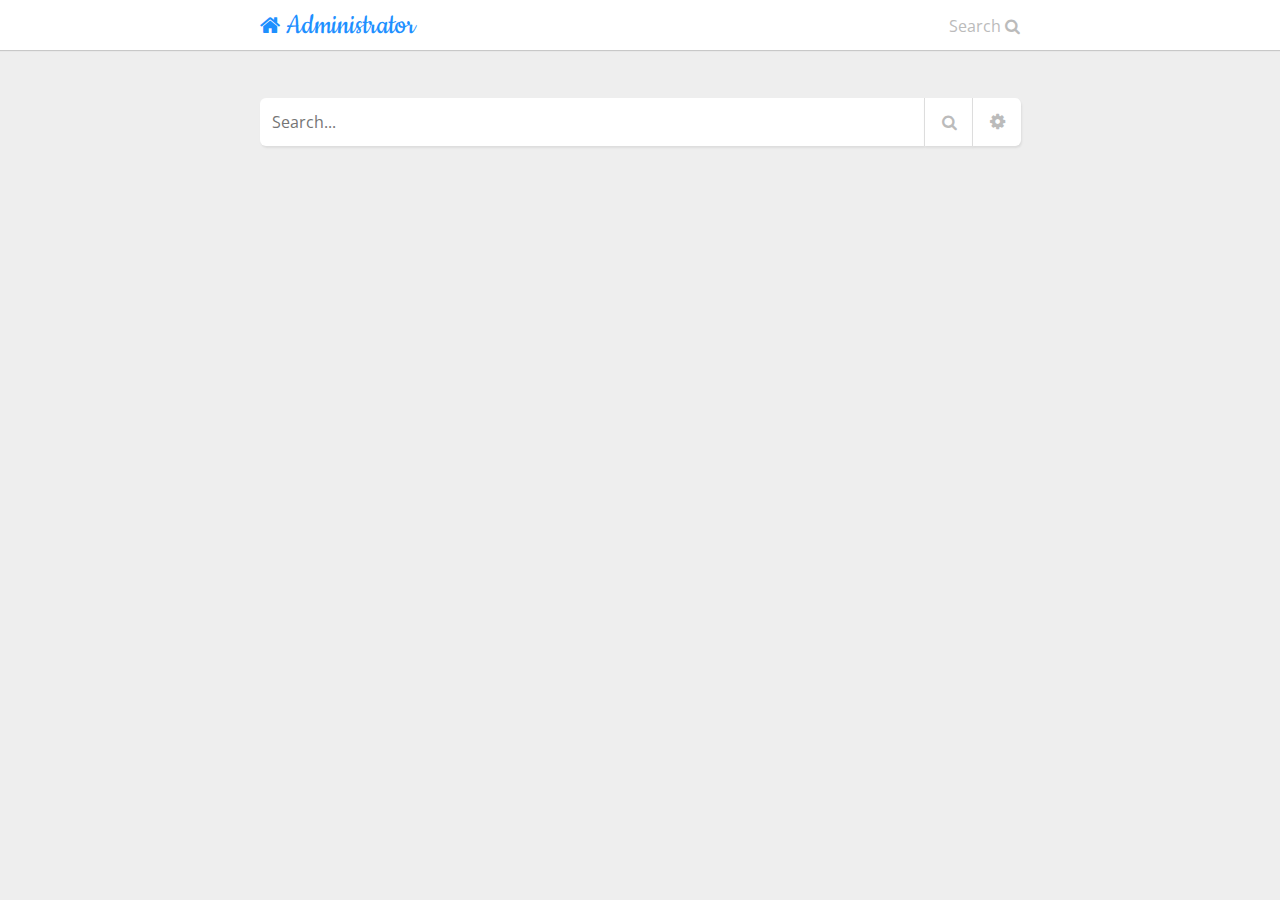
<file: index.html>
<!DOCTYPE html>
<html >
<head>
  <meta charset="UTF-8">
  <title>Search Panel </title>
  
  
  
      <link rel="stylesheet" href="css/style.css">

  
</head>

<body>
  <nav class="navigation">
  <div class="container">
   <span class="title">
   <i class="fa fa-home"></i> Administrator
  </span>
    <span class="search-control"  onclick="searchbox(1)">
      Search <a style="font-family:fontawesome;"></a>
    </span>
</div>
</nav>
<div class="container">
    <div class="search-box" id="SBox">
       <input id="search" placeholder="Search..." type="text">
      <div class="also search-link" onclick="searchbox(0)" id="searchclick"></div>
      <a class="fa fa-cog also setting"></a>
  </div>
</div>
    <script src="../js/index.js"></script>

</body>
</html>
</file>
<file: css/style.css>
@import url('http://fonts.googleapis.com/css?family=Cookie');
@import url('http://fonts.googleapis.com/css?family=Open+Sans:400,600,700');
@import url('http://netdna.bootstrapcdn.com/font-awesome/4.0.3/css/font-awesome.css');

*{margin:0px;padding:0px;}
body{
  background-color:#eee;
}
.navigation {
  background-color:#fff;
  width:100%;
  height:50px;
  box-shadow: 0px 1px 1px #c8c8c8;
  line-height:52px;
  color:dodgerblue;
}
.container {
  width:760px;
  margin:auto;
  position: relative;
}
.title {
  font-family:'Cookie';
  font-size:32px;
  cursor: pointer;
}
.search-control{
  font-family:'Open Sans';
  position: absolute;
  right:0;
  cursor: pointer;
  color: #bbb;
}
.search-control:hover {color:#686868;}
.fa-home {
  font-size:22px;
}
.search-box {
  width:100%;
  position: relative;
  top:48px;
  height:48px;
  transition:opacity 0.4s linear ,visibility 0.4s linear 0s;
}
.search-box > #search {
  width:640px;
  height:48px;
  border-radius:6px 0px 0px 6px;
  box-shadow:none;
  box-shadow: 1px 2px 2px #ddd; 
}
input , input:focus {
  border:none;
  box-shadow:none;
  background-color:none;
  outline: 0;
  font-size:16px;
  font-family:'Open Sans';
  color:#bbb;
  padding:0px 12px;
}
.also {
  font-family:'fontawesome';
  color:#bbb;
  display:inline-block;
  background-color:#fff;
  height:48px;
  width:48px;
  line-height: 48px;
  text-align: center;
  cursor: pointer;
  border-left:1px solid #ddd;
  position: absolute;
  top:0;
  box-shadow: 1px 2px 2px #ddd;
}
.search-link:hover {color:#686868;}
.setting {
  border-radius:0px 6px 6px 0px;
  margin-left:48px;
  font-size:18px;
}
.setting:hover {color:#686868;}
</file>
